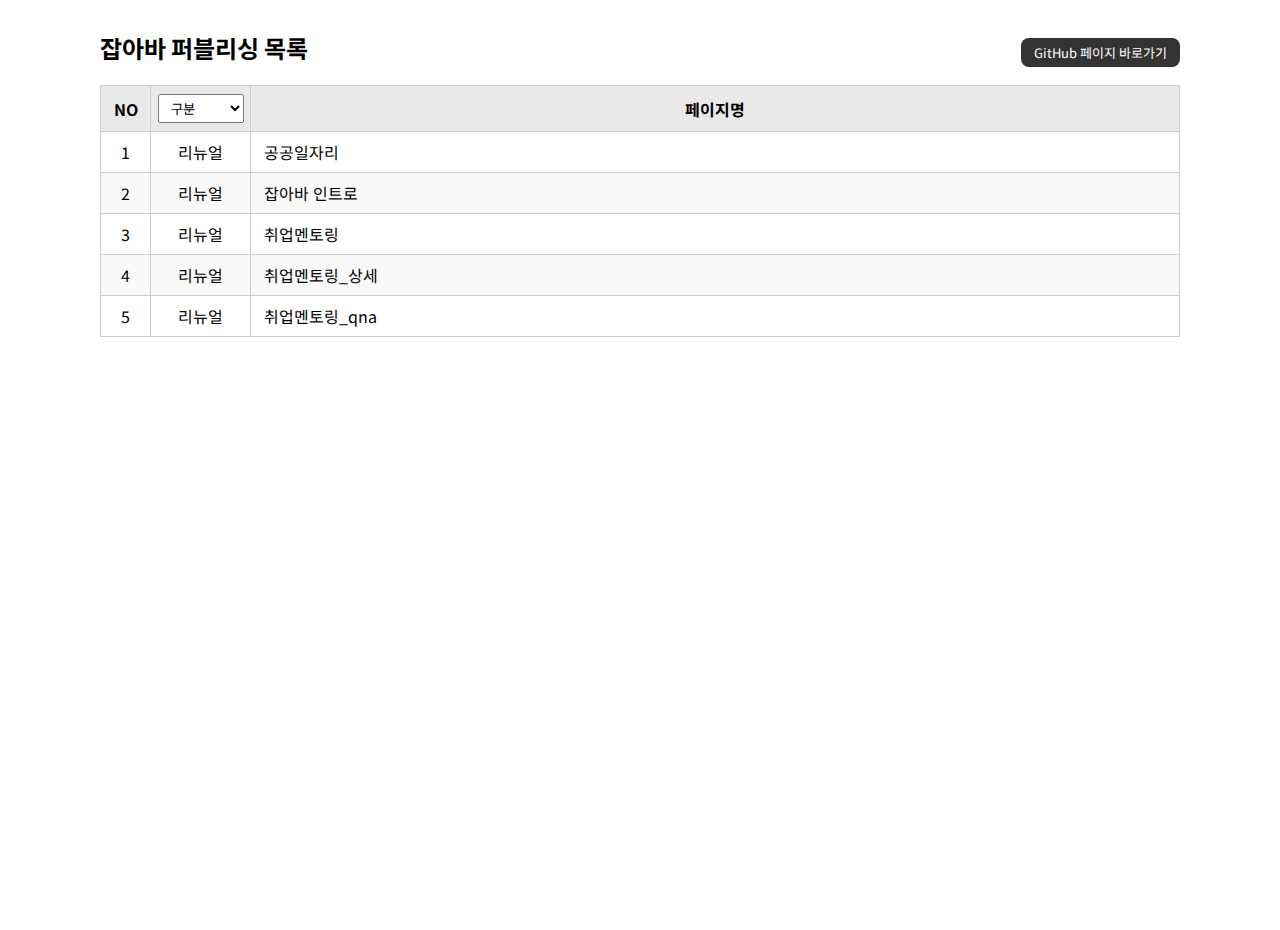
<file: index.html>
<!DOCTYPE html>
<html>
<head>
	<meta charset="utf-8">
	<meta name="viewport" content="width=device-width,user-scalable=no"/>
	<title>잡아바 퍼블리싱</title>
	<link href="https://fonts.googleapis.com/css2?family=Noto+Sans+KR:@300;400;500;700&display=swap" rel="stylesheet">
	<link rel="stylesheet" type="text/css" href="css/style.css" />
</head>
<body>
<div class="container">
	<h1>
		잡아바 퍼블리싱 목록
		<div class="git"><a href="https://github.com/chaebonggi/jobaba2024" target="_blank">GitHub 페이지 바로가기</a></div>
	</h1>
	<table class="tbl_list">
	<thead>
	<tr>
		<th>NO</th>
		<th>
			<select>
				<option value="all">구분</option>
				<option value="renew">리뉴얼</option>
				<option value="webzine">뉴스레터</option>
				<option value="theme">테마</option>
				<option value="event">이벤트</option>
				<option value="page">페이지</option>
				<option value="popup">팝업</option>
				<option value="etc">기타</option>
			</select>
		</th>
		<th>페이지명</th>
	</tr>
	</thead>
        <tbody>
			<tr class="renew">
				<td></td>
				<td>리뉴얼</td>
				<td><a href="html/page/공공일자리.html" class="preview" target="_blank">공공일자리</a></td>
			</tr>
			<tr class="renew">
				<td></td>
				<td>리뉴얼</td>
				<td><a href="html/page/jobabaIntro_ver02.html" class="preview" target="_blank">잡아바 인트로</a></td>
			</tr>
			<tr class="renew">
				<td></td>
				<td>리뉴얼</td>
				<td><a href="html/page/취업멘토링.html" class="preview" target="_blank">취업멘토링</a></td>
			</tr>
			<tr class="renew">
				<td></td>
				<td>리뉴얼</td>
				<td><a href="html/page/취업멘토링_상세.html" class="preview" target="_blank">취업멘토링_상세</a></td>
			</tr>
			<tr class="renew">
				<td></td>
				<td>리뉴얼</td>
				<td><a href="html/page/취업멘토링_qna.html" class="preview" target="_blank">취업멘토링_qna</a></td>
			</tr>
			
        </tbody>
	</table>
</div>

	
<script src="https://cdnjs.cloudflare.com/ajax/libs/jquery/2.2.2/jquery.min.js" ></script>
<script>
	$(document).ready(function(){
		$('.tbl_list tbody tr').each(function(){
			var idx = $(this).index();
			$(this).find('td:first-child').append(idx + 1);
		});

		$('.tbl_list thead select').change(function(){
			var cate = $(this).val();
			console.log(cate);
			if(cate == 'all'){
				$('.tbl_list tbody tr').show();
			} else {
				$('.tbl_list tbody tr').hide();
				$('.tbl_list tbody tr.'+cate).show();
			}
		});
	});
</script>
</body>
</html>
</file>
<file: css/style.css>
*{font-family: 'Noto Sans KR', sans-serif;box-sizing:border-box;}
html,body{position:relative;width:100%;height:100%;margin:0;padding:0;}
.clearfix:before,.clearfix:after{content:"";display:block}.clearfix:after{clear:both;visibility:hidden;line-height:0;height:0}.clearfix{*zoom:1}
img{max-width:100%;line-height:0;}
ul,ol,li{list-style:none;margin:0;padding:0;}
a{text-decoration:none;color:inherit;}
.fleft{float:left;}
.fright{float:right;}

.container{position:relative;width:1080px;margin:30px auto;}
h1{position:relative;font-size:24px;margin:0 auto 20px;}
	h1 .git{position:absolute;top:0;right:0;}
	h1 .git a{display:inline-block;padding:5px 13px;background:#333;color:#fff;font-weight:400;font-size:13px;border-radius:8px;}
.tbl_list{width:100%;border-collapse:collapse;}
	.tbl_list th, .tbl_list td{padding:8px 5px;}
	.tbl_list th{background:#e9e9e9;}
	.tbl_list th, .tbl_list td{border:1px solid #ccc;}
	.tbl_list tbody tr:nth-child(even){background:#f9f9f9;}
	.tbl_list td:nth-child(1){text-align:center;width:50px;}
	.tbl_list td:nth-child(2){text-align:center;width:100px;}
	.tbl_list td:nth-child(3){padding:8px 13px;}
	.tbl_list select{padding:3px 8px;}

.kakao_chat{position:fixed;z-index:1000;width:180px;right:20px;bottom:20px;}

/* 괜찮은 중소기업 목록 */
.board-incruit .item{display: block;position: relative;overflow: hidden;width: 98%;margin: 10px auto 0;padding: 40px 50px;border: 1px solid #ddd;}
.board-incruit .item .sort {font-size: 14px;}
.board-incruit .item .title{padding-right: 200px;font-size: 22px;font-weight: 500;}
.text-primary {color: #0082ff !important;}
.board-incruit .item .title .badge-point {margin-top: 2px;padding: 0 13px 0 14px;}
[class^="badge-"] {display: inline-block;vertical-align: top;padding: 0 20px;margin-right: 2px;height: 26px;border: 1px solid transparent;
    font-size: 14px;text-align: center;line-height: 1.6;border-radius: 15px;}
.badge-point {border: 1px solid #e44d4d;color: #e44d4d;}
.board-incruit .item .title + .text {margin-top: 10px;}
.board-incruit .item .text li {display: inline-block;position: relative;font-size: 14px;}
.board-incruit .item .text li + li {margin-left: 7px;padding-left: 11px;}
.board-incruit .item .text li + li:before {content: '';position: absolute;left: 0;top: 50%;width: 1px;height: 10px;margin-top: -5px;background-color: #555;}
.text-grey {color: #555 !important;}
.board-incruit .item .text + .tag {margin-top: 40px;}
.board-incruit .item .tag {position: relative;}
.board-incruit .item .tag li {display: inline-block;margin-bottom: 5px;vertical-align: top;}
[class*="tag-"], button[class*="tag-"] {display: inline-block;vertical-align: top;margin-right: 2px;padding: 0 10px;height: 28px;font-size: 12px;
    text-align: center;line-height: 28px;color: #fff;font-weight: 500;}
button, [type="button"], [type="reset"], [type="submit"] {-webkit-appearance: none;appearance: none;cursor: pointer;border: 0;padding: 0;background-image: none;}
.tag-mint { background-color: #63ccd1;}
.tag-primary {background-color: #66bde9;}
.tag-point {background-color: #ff9370;}
.board-incruit .box-btn-area {position: absolute;top: 40px;right: 50px;}
.btn-default {background: #fff;color: #000;border: 1px solid #999;font-weight: 400;}
.btn-md {padding: 12px 25px;min-width: 120px;}
.btn {display: inline-block;text-align: center;border: 1px solid transparent;box-sizing: border-box;color: #6f6f75;border-radius: 36px;}
.btn-md > span {font-size: 16px;}
.btn > span {display: inline-block;line-height: 1.3;}
.board-incruit .box-btn-area .btn + .custom-checkbox {margin-left: 6px;}
.custom-checkbox {position: relative;display: inline-block;vertical-align: top;}
.custom-checkbox input[type="checkbox"] {position: absolute;width: 1px;height: 1px;padding: 0;margin: -1px;overflow: hidden;clip: rect(0,0,0,0);border: 0;vertical-align: top;}
input[type="checkbox"], input[type="radio"] {-webkit-box-sizing: border-box;-moz-box-sizing: border-box;box-sizing: border-box; padding: 0;}
.custom-checkbox input[type="checkbox"] + label {display: inline-block;position: relative;cursor: pointer;}
.custom-checkbox .checkbox-star + label {height: 48px;padding: 0 20px 0 45px;color: #000;font-size: 16px;line-height: 46px;background: #fff;
	border: 1px solid #999;border-radius: 24px;}
.custom-checkbox .checkbox-star + label:before {display: block;content: '';position: absolute;left: 20px;top: 50%;margin-top: -7px;width: 15px;height: 15px;
		text-align: center;background: url(https://gsmb.mss.go.kr/images/icon/ico_check_like.png) no-repeat 0 -29px;	}


@media screen and (max-width : 510px){

}
</file>
